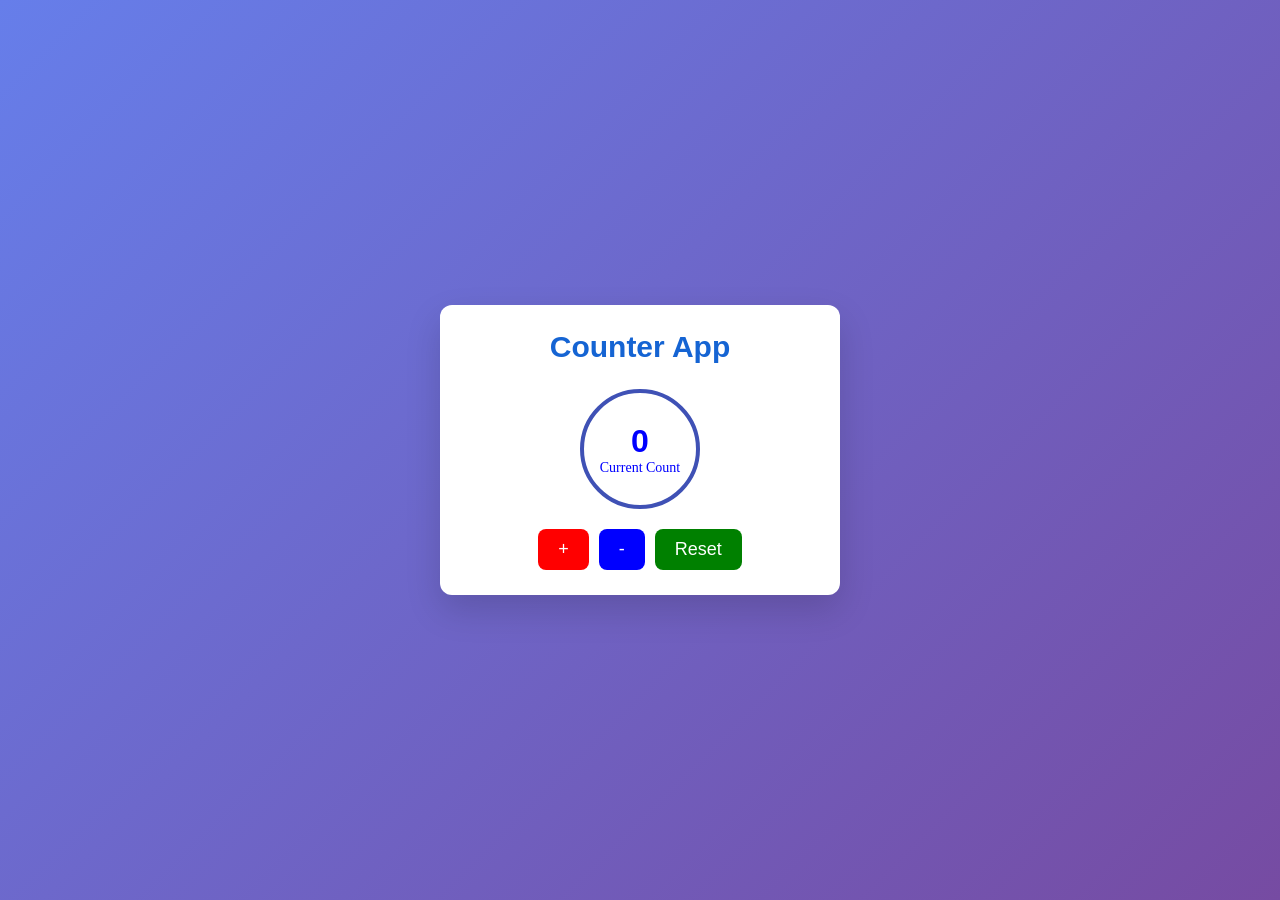
<file: counterApp/index.html>
<!DOCTYPE html>
<html lang="en">

<head>
    <meta charset="UTF-8">
    <meta name="viewport" content="width=device-width, initial-scale=1.0">
    <title>counter App</title>
   <link rel="stylesheet" href=style.css>
  
</head>

<body>
    <div class="mainContainer">
        <h1>Counter App</h1>
        <div id="circle">
            <h2 id="counter">0</h2>
            <p>Current Count</p>

        </div>
        <div class="buttonContainer">
            <button class="increase" onclick="increase()">+</button>
            <button class="decrease" onclick="decrease()">-</button>
            <button class="reset" onclick="resetCounter()">Reset</button>
        </div>
    </div>

    <script src="script.js">
        
    </script>
</body>

</html>
</file>
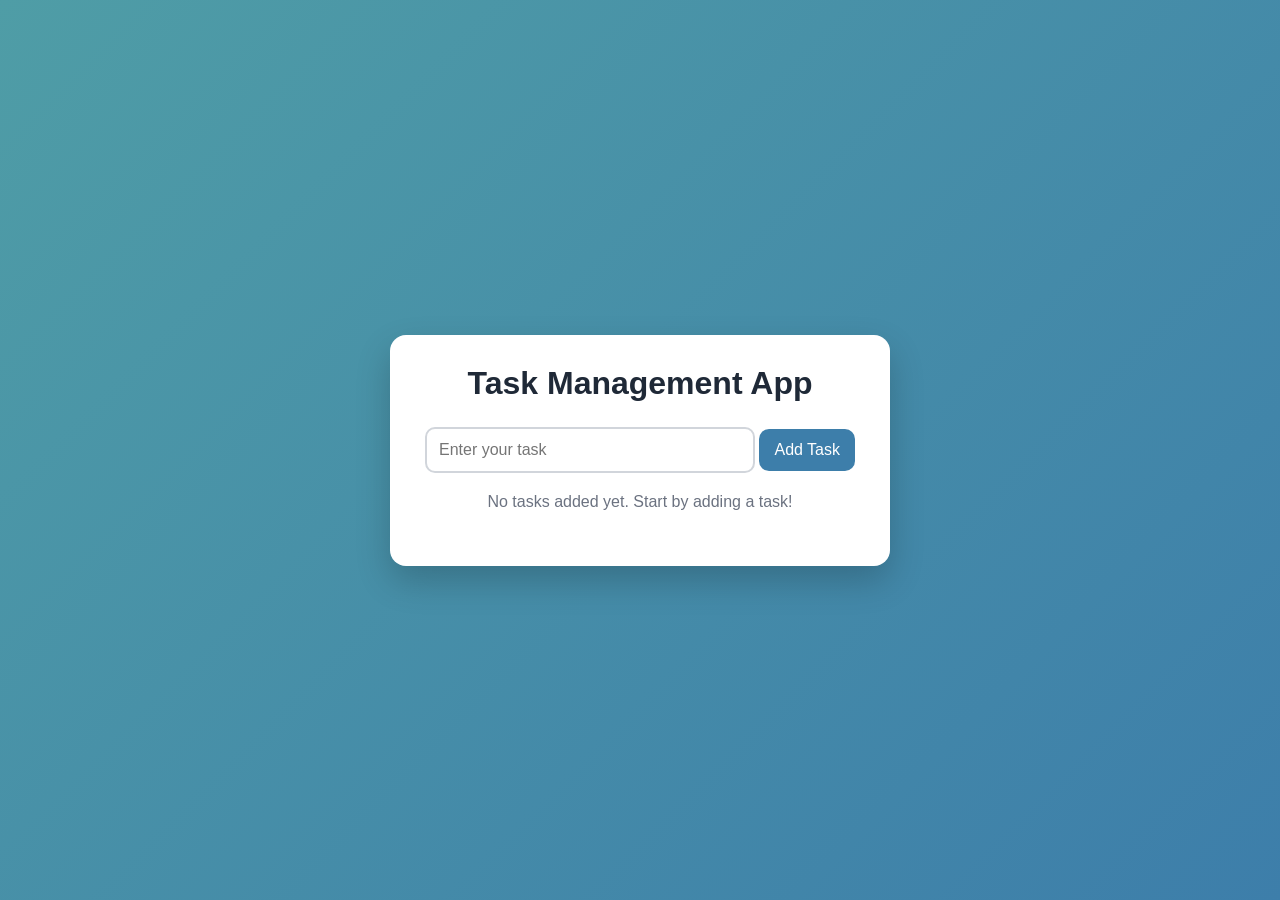
<file: todoApp/index.html>
<!DOCTYPE html>
<html lang="en">

<head>
    <meta charset="UTF-8">
    <meta name="viewport" content="width=device-width, initial-scale=1.0">
    <title>ToDo App</title>
    <link rel="stylesheet" href="style.css">
</head>

<body>
    <div class="mainContainer">
        <h1>Task Management App</h1>
        <label for="taskName"></label>
        <input type="text" name="taskName" id="taskinput" placeholder="Enter your task">
        <button type="button" id="addbtn">Add Task</button>
        <p id="emptyText">
            No tasks added yet. Start by adding a task!
        </p>
        <ul id="taskList">

        </ul>
    </div>
    <script src="script.js"></script>
</body>

</html>
</file>
<file: todoApp/style.css>
* {
    margin: 0;
    padding: 0;
    box-sizing: border-box;
}

body {
    background: linear-gradient(
        135deg,
        #4F9DA6,
        #3D7EAA
    );
    min-height: 100vh;
    display: flex;
    justify-content: center;
    align-items: center;
    font-family: Arial, sans-serif;
    padding: 20px;
}

.mainContainer {
    background-color: white;
    width: 100%;
    max-width: 500px;
    padding: 30px;
    border-radius: 16px;
    text-align: center;
    box-shadow: 0 15px 35px rgba(0, 0, 0, 0.2);
}

h1 {
    color: #1F2937;
    margin-bottom: 25px;
    font-size: 2rem;
}

#taskinput {
    width: 75%;
    padding: 12px;
    border: 2px solid #D1D5DB;
    border-radius: 10px;
    outline: none;
    font-size: 16px;
    transition: all 0.3s ease;
}

#taskinput:focus {
    border-color: #3D7EAA;
    box-shadow: 0 0 8px rgba(61, 126, 170, 0.3);
}

#addbtn {
    background-color: #3D7EAA;
    color: white;
    border: none;
    padding: 12px 15px;
    border-radius: 10px;
    cursor: pointer;
    font-size: 16px;
    transition: all 0.3s ease;
}

#addbtn:hover {
    background-color: #32698E;
    transform: translateY(-2px);
}

#addbtn:active {
    transform: translateY(0);
}

ul {
    list-style: none;
    margin-top: 25px;
    padding: 0;
}

li {
    background-color: #F8FAFC;
    border: 1px solid #E5E7EB;
    padding: 12px 15px;
    margin-top: 12px;
    border-radius: 10px;
    display: flex;
    justify-content: space-between;
    align-items: center;
    word-break: break-word;
    transition: all 0.2s ease;
}

li:hover {
    transform: translateY(-2px);
    box-shadow: 0 4px 12px rgba(0, 0, 0, 0.08);
}

li button {
    background-color: #EF4444;
    color: white;
    border: none;
    padding: 8px 12px;
    border-radius: 6px;
    cursor: pointer;
    transition: 0.3s;
}

li button:hover {
    background-color: #DC2626;
}

#emptyText {
    margin-top: 20px;
    color: #6B7280;
    font-size: 16px;
}

@media (max-width: 480px) {

    .mainContainer {
        padding: 20px;
    }

    #taskinput {
        width: 100%;
        margin-bottom: 10px;
    }

    #addbtn {
        width: 100%;
    }

    li {
        flex-direction: column;
        align-items: flex-start;
        gap: 10px;
    }

    li button {
        width: 100%;
    }
}
</file>
